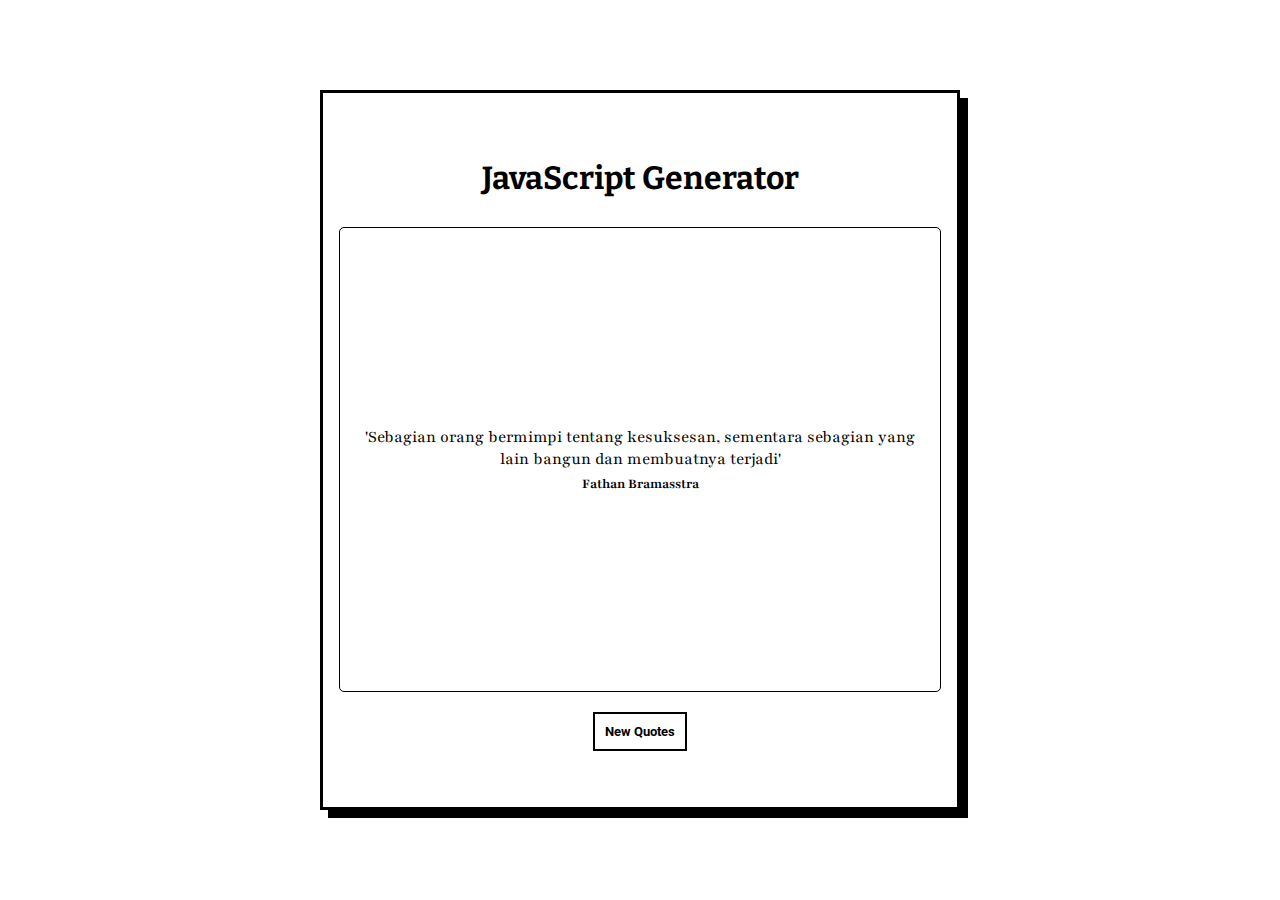
<file: Clone Project 1/index.html>
<!DOCTYPE html>
<html lang="en">
	<head>
		<meta charset="UTF-8" />
		<meta http-equiv="X-UA-Compatible" content="IE=edge" />
		<meta name="viewport" content="width=device-width, initial-scale=1.0" />
		<title>Project 1 Clone</title>
		<link rel="stylesheet" href="style.css" />
	</head>
	<body>
		<div class="main-container">
			<div class="header margin">
				<h1>javaScript generator</h1>
			</div>
			<div class="content-holder margin border">
				<div class="content">
					<p id="quotes">'Sebagian orang bermimpi tentang kesuksesan, sementara sebagian yang lain bangun dan membuatnya terjadi'</p>
					<h5 id="person">Fathan Bramasstra</h5>
				</div>
			</div>
			<button class="button margin">New Quotes</button>
		</div>
		<!-- <script src="src/main.js"></script> -->
		<script src="minify.js"></script>
	</body>
</html>
</file>
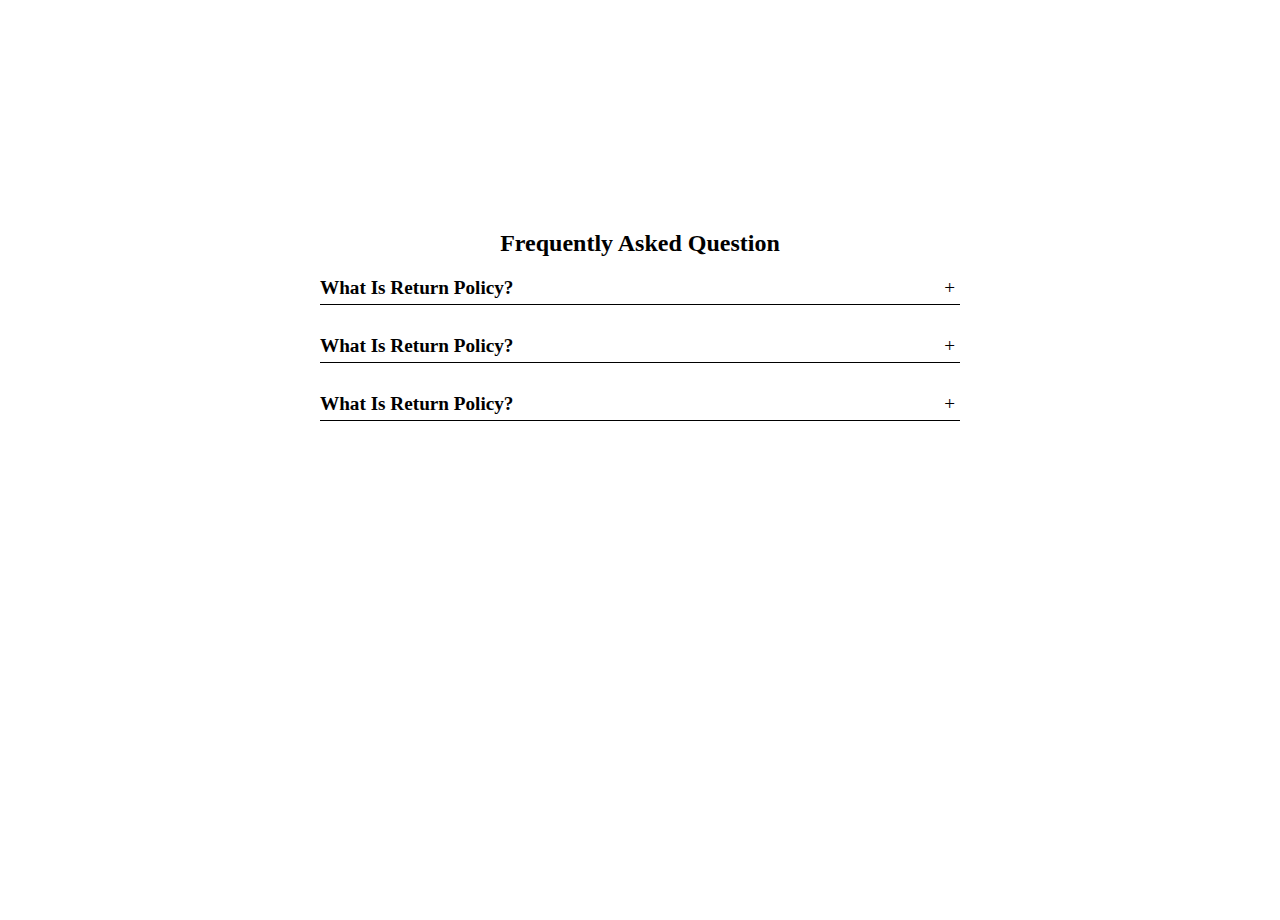
<file: Clone Project 3/index.html>
<!DOCTYPE html>
<html lang="en">
	<head>
		<meta charset="UTF-8" />
		<meta name="viewport" content="width=device-width, initial-scale=1.0" />
		<title>Clone Project 3</title>
		<link rel="stylesheet" href="style.css" />
	</head>
	<body>
		<div class="accordion-container">
			<div class="accordion">
				<div class="accordion-title">
					<h2>frequently asked question</h2>
				</div>

				<div class="accordion-holder">
					<div class="accordion-question">
						<h3 class="question">what is return policy?</h3>
					</div>
					<div class="accordion-answer">
						<p>Lorem ipsum dolor sit, amet consectetur adipisicing elit. Deserunt corrupti voluptatem sunt laboriosam explicabo alias perferendis, veritatis rerum dolore molestiae? Amet dolorem ea fuga totam quis eveniet, voluptate veniam eligendi magni, eius itaque fugiat odio exercitationem nulla explicabo sint? Quo neque aut maiores tempore provident illum excepturi eius possimus. Expedita?</p>
					</div>
				</div>
				<div class="accordion-holder">
					<div class="accordion-question">
						<h3 class="question">what is return policy?</h3>
					</div>
					<div class="accordion-answer">
						<p>Lorem ipsum dolor sit, amet consectetur adipisicing elit. Deserunt corrupti voluptatem sunt laboriosam explicabo alias perferendis, veritatis rerum dolore molestiae? Amet dolorem ea fuga totam quis eveniet, voluptate veniam eligendi magni, eius itaque fugiat odio exercitationem nulla explicabo sint? Quo neque aut maiores tempore provident illum excepturi eius possimus. Expedita?</p>
					</div>
				</div>
				<div class="accordion-holder">
					<div class="accordion-question">
						<h3 class="question">what is return policy?</h3>
					</div>
					<div class="accordion-answer">
						<p>Lorem ipsum dolor sit, amet consectetur adipisicing elit. Deserunt corrupti voluptatem sunt laboriosam explicabo alias perferendis, veritatis rerum dolore molestiae? Amet dolorem ea fuga totam quis eveniet, voluptate veniam eligendi magni, eius itaque fugiat odio exercitationem nulla explicabo sint? Quo neque aut maiores tempore provident illum excepturi eius possimus. Expedita?</p>
					</div>
				</div>
			</div>
		</div>

		<!-- <script src="src/main.js"></script> -->
		<script src="minify.js"></script>
	</body>
</html>
</file>
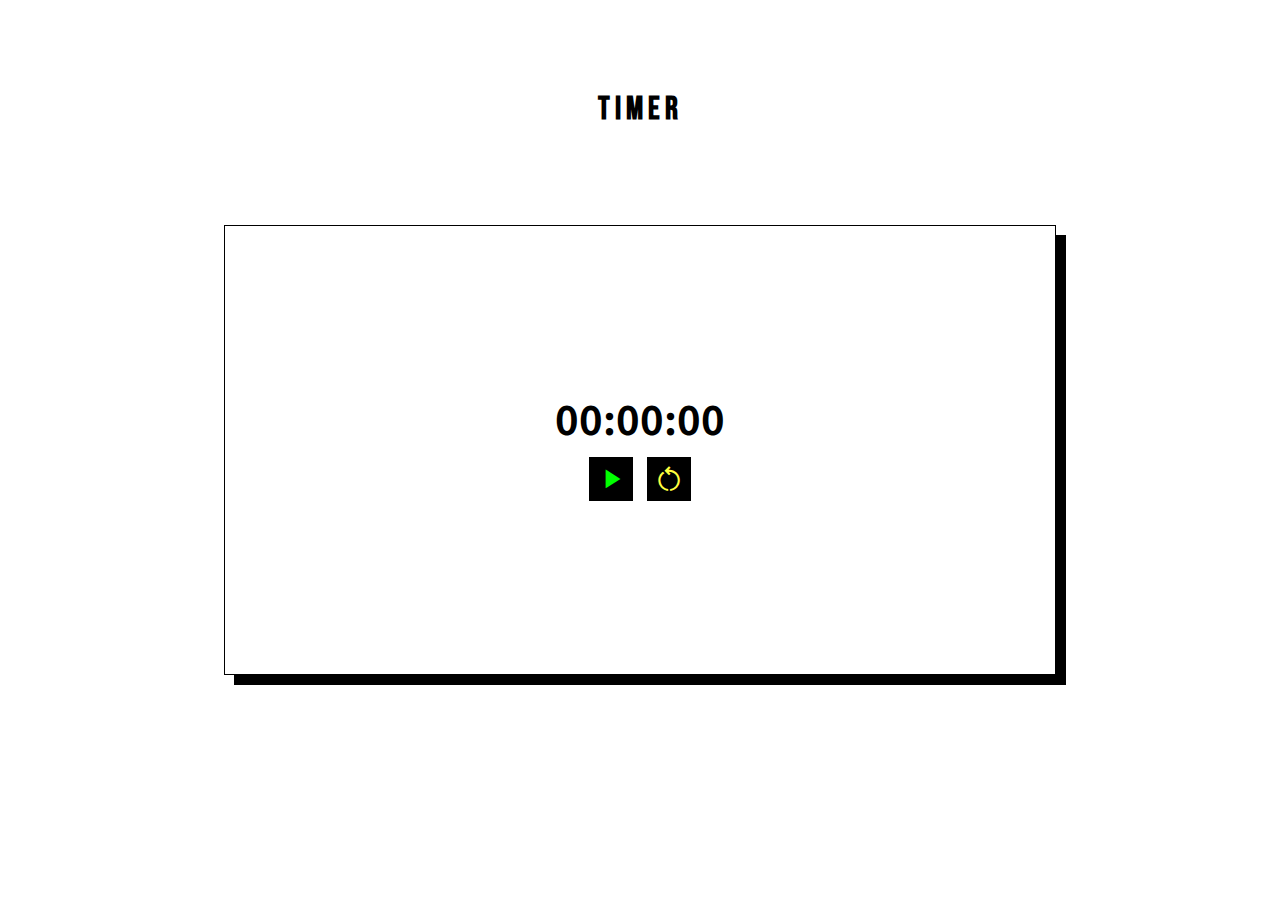
<file: Clone Project 4/index.html>
<!DOCTYPE html>
<html lang="en">
	<head>
		<meta charset="UTF-8" />
		<meta name="viewport" content="width=device-width, initial-scale=1.0" />
		<title>Clone Project 4</title>
		<link rel="stylesheet" href="style.css" />
		<!-- 
            play_arrow
            restart_alt
            stop
        -->
		<link rel="stylesheet" href="https://fonts.googleapis.com/css2?family=Material+Symbols+Outlined:opsz,wght,FILL,GRAD@20..48,100..700,0..1,-50..200" />
		<link rel="stylesheet" href="https://fonts.googleapis.com/css2?family=Material+Symbols+Outlined:opsz,wght,FILL,GRAD@20..48,100..700,0..1,-50..200" />
		<link rel="stylesheet" href="https://fonts.googleapis.com/css2?family=Material+Symbols+Outlined:opsz,wght,FILL,GRAD@20..48,100..700,0..1,-50..200" />
	</head>
	<body>
		<div class="container">
			<div class="title"><h1>timer</h1></div>
			<div class="box-holder">
				<div id="timer">00:00:00</div>

				<div class="btn-holder">
					<button id="play"><span class="material-symbols-outlined" id="play-icon"> play_arrow </span></button>
					<button id="restart"><span class="material-symbols-outlined" id="restart-icon"> restart_alt </span></button>
					<!-- TODO: -->
					<!-- We need add some flag just like in normat timer!! -->
				</div>
			</div>
		</div>
		<!-- <script src="src/main.js"></script> -->
		<script src="minify.js"></script>
	</body>
</html>
</file>
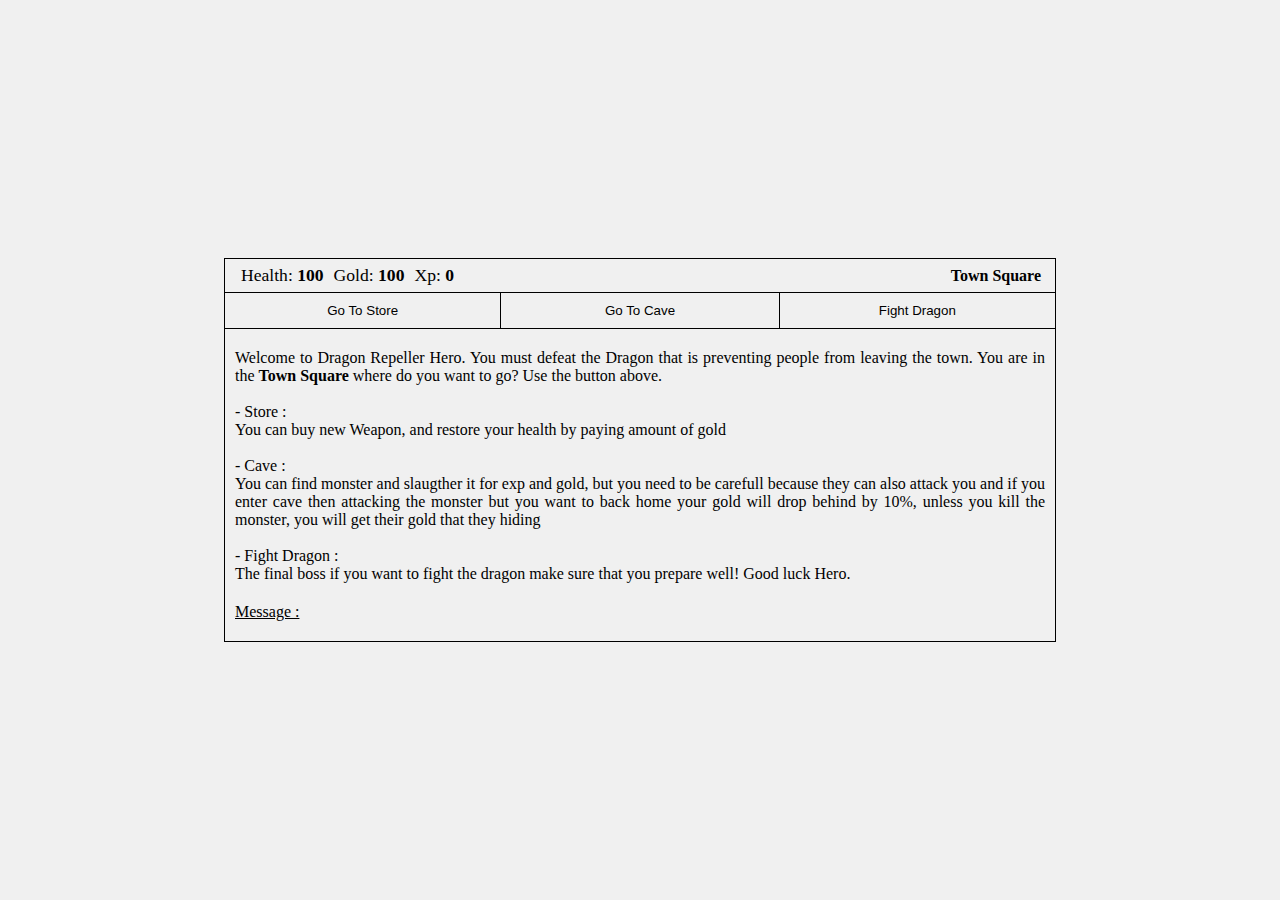
<file: Clone Project 5/index.html>
<!DOCTYPE html>
<html lang="en">
	<head>
		<meta charset="UTF-8" />
		<meta name="viewport" content="width=device-width, initial-scale=1.0" />
		<title>Projcet Clone 5</title>
		<link rel="stylesheet" href="style.css" />
	</head>
	<body>
		<div class="container">
			<div class="game-holder">
				<div class="info">
					<div class="stats-info-holder">
						<h3>health: <span id="health"></span></h3>
						<h3>gold: <span id="gold"></span></h3>
						<h3>xp: <span id="xp"></span></h3>
					</div>
					<div class="place-info-holder">
						<p><span></span></p>
					</div>
				</div>
				<div class="button-holder">
					<button id="button1"></button>
					<button id="button2"></button>
					<button id="button3"></button>
				</div>
				<div class="message-holder">
					<div class="message-info">
						<p></p>
					</div>
					<div class="message-what-happens">
						<div style="text-decoration: underline">Message :</div>
						<p></p>
					</div>
				</div>
			</div>
		</div>

		<script src="src/main.js"></script>
		<!-- <script src="minify.js"></script> -->
	</body>
</html>
</file>
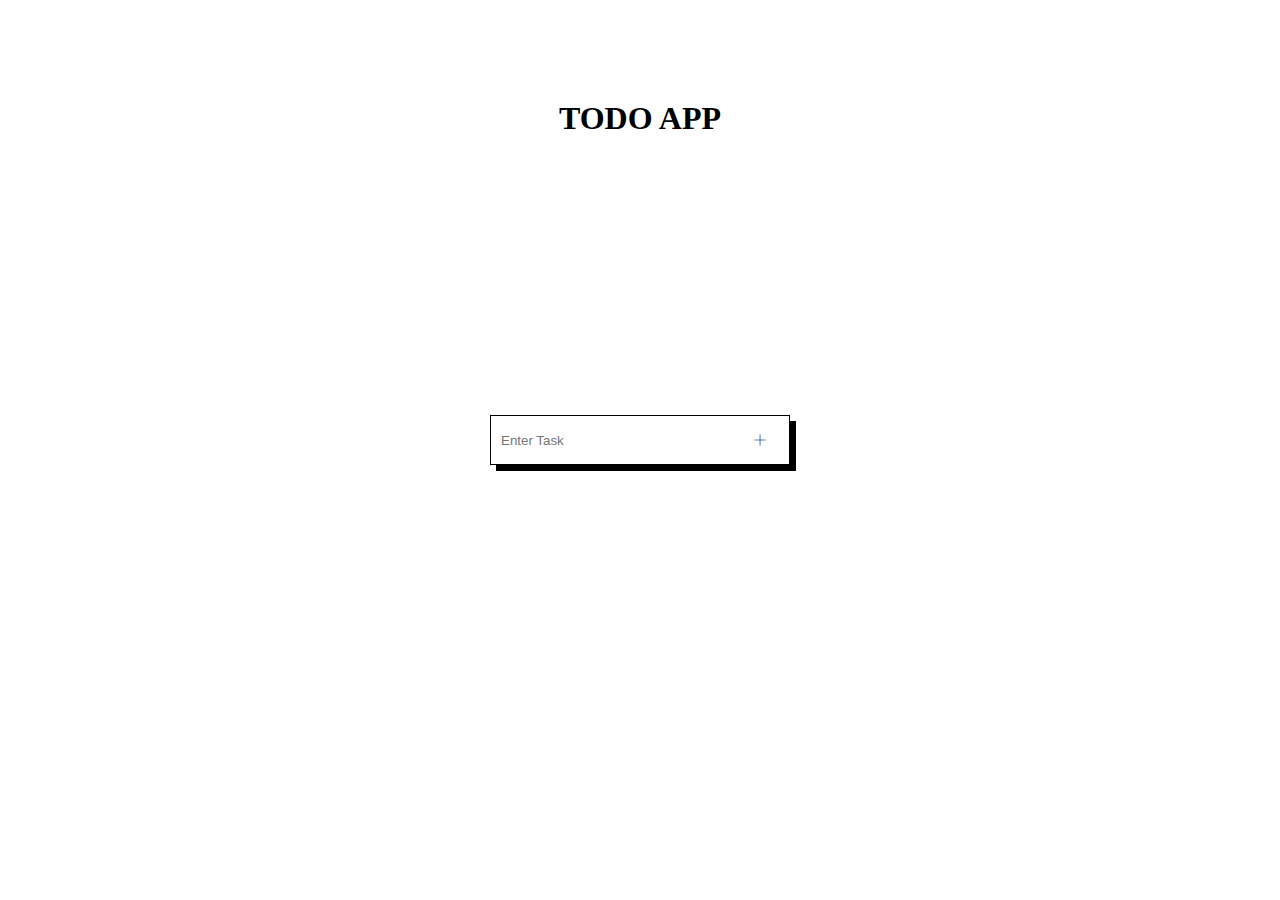
<file: Clone Project 6/index.html>
<!DOCTYPE html>
<html lang="en">
	<head>
		<meta charset="UTF-8" />
		<meta http-equiv="X-UA-Compatible" content="IE=edge" />
		<meta name="viewport" content="width=device-width, initial-scale=1.0" />
		<title>Javascript DOM Project 6</title>
		<link rel="stylesheet" href="style.css" />
		<link rel="stylesheet" href="https://cdnjs.cloudflare.com/ajax/libs/font-awesome/6.2.0/css/all.min.css" integrity="sha512-xh6O/CkQoPOWDdYTDqeRdPCVd1SpvCA9XXcUnZS2FmJNp1coAFzvtCN9BmamE+4aHK8yyUHUSCcJHgXloTyT2A==" crossorigin="anonymous" referrerpolicy="no-referrer" />
		<!-- Google Icon -->
		<!-- 
			<span class="material-symbols-outlined">check</span>
			<span class="material-symbols-outlined">add</span>
			<span class="material-symbols-outlined">remove</span>
		-->
		<link rel="stylesheet" href="https://fonts.googleapis.com/css2?family=Material+Symbols+Outlined:opsz,wght,FILL,GRAD@20..48,100..700,0..1,-50..200" />
	</head>
	<body>
		<div class="container">
			<div class="title-holder">
				<h1 class="title">TODO APP</h1>
			</div>
			<div class="todo-holder">
				<div class="input-holder">
					<input type="text" id="input-text" placeholder="Enter Task" />
					<button id="add-btn" type="button" class="material-symbols-outlined">add</span></button>
				</div>
			</div>
		</div>
		<script src="src/main.js"></script>
	</body>
</html>
</file>
<file: Clone Project 1/style.css>
@import url("https://fonts.googleapis.com/css2?family=Bitter:wght@500&family=Playfair:wght@300&family=Roboto:wght@300&display=swap");

/* 
font-family: 'Bitter', serif;
font-family: 'Playfair', serif;
font-family: 'Roboto', sans-serif;
*/

* {
	margin: 0;
	padding: 0;
	box-sizing: border-box;
}

body {
	/* background-image: url(); */
	display: flex;
	align-items: center;
	justify-content: center;
	height: 100vh;
	width: 100%;
}

.margin {
	margin: 10px 20px;
	padding: 10px;
}

.border {
	border: 1px solid black;
	border-radius: 5px;
	outline: none;
}

.main-container {
	width: 50%;
	height: 80%;
	/* border: 1px solid green; */
	display: flex;
	justify-content: center;
	align-items: center;
	flex-direction: column;
	border: 3px solid black;
	box-shadow: 8px 8px black;
	text-align: center;
}

.main-container .header {
	font-family: "Bitter", serif;
	text-transform: capitalize;
}

.main-container .content-holder {
	height: 65%;
	width: 95%;
	display: flex;
	align-items: center;
	justify-content: center;
}
.main-container .content {
	font-size: 1.1rem;
	font-family: "Playfair", serif;
}
.main-container .content h5 {
	margin-top: 5px;
}

.button {
	background-color: transparent;
	font-family: "Roboto", sans-serif;
	cursor: pointer;
	transition: 0.4s;
	font-weight: bolder;
	outline: none;
	border: 2.2px solid black;
}
.button:hover {
	background-color: gainsboro;
}
.button:active {
	background-color: gray;
}
</file>
<file: Clone Project 3/style.css>
* {
	margin: 0;
	padding: 0;
	box-sizing: border-box;
	font-family: "Times New Roman", Times, serif;
}

.accordion-container {
	height: calc(100vh + 20px);
	width: 100%;
	display: flex;
	justify-content: center;
	align-items: center;
}
.accordion {
	height: 50%;
	width: 50%;
}
.accordion-title {
	text-transform: capitalize;
	display: flex;
	justify-content: center;
	align-items: center;
	margin-bottom: 10px;
}
.accordion-title h2 {
	text-transform: capitalize;
}

.accordion-holder {
	padding: 10px 0;
	width: 100%;
	height: auto;
}

.accordion-question {
	border-bottom: 1.5px solid black;
	padding-bottom: 5px;
	width: 100%;
	display: flex;
	cursor: pointer;
}
.accordion-question h3 {
	text-transform: capitalize;
	font-size: 1.2em;
	width: 100%;
	transition: 0.4s;
}
.accordion-question h3:hover {
	transform: translate(5px, 0);
}
.accordion-question::after {
	content: "+";

	position: relative;
	left: -5px;
	font-size: 1.2em;
}

.accordion-answer {
	height: 0;
	padding-top: 10px;
	overflow: hidden;
	transition: 0.4s;
}
.accordion-answer p {
	text-align: justify;
}

.accordion-holder.active .accordion-answer {
	height: 100px;
	transition: 0.4s;
}
.accordion-holder.active .accordion-question::after {
	content: "-";
}
</file>
<file: Clone Project 4/style.css>
/* 
yellow = #ffff3f
red = #ff0831
green = #00ff00
*/
@import url("https://fonts.googleapis.com/css2?family=Bebas+Neue&family=Bitter:wght@500&family=Grandiflora+One&family=Kanit:wght@300&family=Noto+Sans+KR:wght@300&family=Playfair:wght@300&display=swap");
/* 
font-family: 'Bebas Neue', sans-serif;
font-family: 'Bitter', serif;
font-family: 'Grandiflora One', serif;
font-family: 'Kanit', sans-serif;
font-family: 'Noto Sans KR', sans-serif;
font-family: 'Playfair', serif;
*/
* {
	padding: 0;
	margin: 0;
	box-sizing: border-box;
}

.container {
	height: 100vh;
	width: 100%;
	display: flex;
	flex-direction: column;
	justify-content: center;
	align-items: center;
}

.title {
	display: flex;
	position: absolute;
	top: 10%;
}
.title h1 {
	text-transform: uppercase;
	font-family: "Bebas Neue", sans-serif;
	letter-spacing: 5px;
}

.box-holder {
	border: 1px solid black;
	box-shadow: 10px 10px black;
	width: 65%;
	height: 50%;
	display: flex;
	flex-direction: column;
	justify-content: center;
	align-items: center;
}

#timer {
	font-size: 2.5em;
	font-weight: bolder;
	font-family: "Noto Sans KR", sans-serif;
}

#play,
#restart,
#stop {
	border: 1.5px solid black;
	margin: 10px 5px;
	background-color: black;
	cursor: pointer;
	transition: 0.4s;
}
#play:hover {
	background-color: #00ff00;
}
#restart:hover {
	background-color: #ffff3f;
}
#stop:hover {
	background-color: #ff0831;
}
#play:active {
	background-color: #007e00;
}
#restart:active {
	background-color: #909026;
}
#stop:active {
	background-color: #7f0519;
}
#play-icon,
#restart-icon,
#stop-icon {
	transition: 0.4s;
	font-size: 2.4em;
	font-variation-settings: "FILL" 1, "wght" 400, "GRAD" 0, "opsz" 48;
	padding: 5px;
}
#play-icon:hover,
#restart-icon:hover,
#stop-icon:hover {
	color: black;
}
#play-icon {
	color: #00ff00;
}
#restart-icon {
	color: #ffff3f;
}
#stop-icon {
	color: #ff0831;
}
</file>
<file: Clone Project 5/style.css>
* {
	padding: 0;
	margin: 0;
	box-sizing: border-box;
}

.container {
	width: 100%;
	height: 100vh;
	display: flex;
	justify-content: center;
	align-items: center;
	background-color: #f0f0f0;
}

.game-holder {
	width: 65%;
	height: 50%;
	display: flex;
	flex-direction: column;
	justify-content: center;
	align-items: center;
}

/* The info about where we and stats */
.info {
	padding: 6px 0 6px 6px;
	width: 100%;
	display: grid;
	grid-template-columns: repeat(3, 1fr);
	grid-template-rows: auto;
	grid-auto-flow: column;
	border: 1.5px solid black;
}
/* Stats info */
.stats-info-holder {
	grid-column: 1/3;
	display: flex;
	align-items: center;
	justify-content: start;
}
.stats-info-holder h3 {
	margin-left: 10px;
	font-size: 1.1em;
	text-transform: capitalize;
	font-weight: lighter;
}
.stats-info-holder span {
	font-weight: bold;
}
/* where the place info */
.place-info-holder {
	display: flex;
	grid-column: 3/4;
	justify-content: flex-end;
	align-items: center;
	margin-right: 14px;
}
.place-info-holder span {
	text-transform: capitalize;
	font-weight: bold;
}

/* The button */
.button-holder {
	width: 100%;
	display: grid;
	grid-auto-columns: 1fr;
	grid-auto-flow: column;
	text-transform: capitalize;
}
#button1,
#button2,
#button3 {
	background-color: transparent;
	transition: 0.4s;
	cursor: pointer;
	border: 1.5px solid black;
	border-top: none;
	text-transform: capitalize;
	padding: 10px;
}
#button1:hover,
#button2:hover,
#button3:hover {
	background-color: #ffffff;
}
#button1:active,
#button2:active,
#button3:active {
	background-color: #9e9e9e;
}

#button2 {
	border-left: none;
	border-right: none;
}
/* The stats monster */
#monster-stats-holder {
	width: 100%;
	display: grid;
	grid-auto-columns: 1fr;
	grid-auto-flow: column;
	text-transform: uppercase;
	background-color: red;
	font-weight: bold;
}
#monster-stats-1,
#monster-stats-2,
#monster-stats-3,
#monster-stats-4 {
	border: 1.5px solid black;
	border-top: none;
	font-size: small;
	padding: 5px;
	display: flex;
	justify-content: center;
	align-items: center;
	color: white;
}

/* The message we want to tell */
.message-holder {
	width: 100%;
	border: 1.5px solid black;
	border-top: none;
	text-align: justify;
}
.message-info {
	margin: 20px 10px;
}
.message-info span {
	text-transform: capitalize;
	font-weight: bold;
}
.message-what-happens {
	margin: 20px 10px;
	margin-top: none;
}
.message-what-happens p {
	font-style: italic;
}

.message-what-happens p span {
	font-weight: bold;
	text-transform: capitalize;
}
</file>
<file: Clone Project 6/style.css>
* {
	margin: 0;
	padding: 0;
	box-sizing: border-box;
}

.container {
	display: flex;
	justify-content: center;
	align-items: center;
	height: 100vh;
	width: 100%;
}

.title-holder {
	position: absolute;
	top: 100px;
}

.input-holder {
	display: flex;
	border: 1.2px solid black;
	width: 300px;
	height: 50px;
	box-shadow: 6px 6px black;
	margin-bottom: 20px;
}

#input-text {
	width: 80%;
	margin: 5px;
	padding: 10px 5px;
	border: none;
}

#add-btn {
	cursor: pointer;
	width: 20%;
	background-color: transparent;
	border: none;
	transition: 0.4s;
}
#add-btn:hover {
	background-color: rgb(185, 185, 185);
}
#add-btn:active {
	background-color: rgb(96, 96, 96);
}
#add-btn .material-symbols-outlined {
	font-variation-settings: "FILL" 0, "wght" 100, "GRAD" 0, "opsz" 48;
	color: black;
	font-size: 2rem;
}

.task-holder {
	margin-top: 10px;
	display: flex;
	border: 1.2px solid black;
	width: 300px;
	height: 50px;
	box-shadow: 6px 6px black;
}

.task-p {
	width: 70%;
	margin: 5px;
	padding: 10px 5px;
	border: none;
}
.remove-btn,
.done-btn {
	cursor: pointer;
	width: 15%;
	background-color: transparent;
	border: none;
	transition: 0.4s;
}
.done-btn:hover,
.remove-btn:hover {
	background-color: rgb(185, 185, 185);
}
.remove-btn:active,
.add-btn:active {
	background-color: rgb(96, 96, 96);
}
.material-symbols-outlined {
	font-variation-settings: "FILL" 0, "wght" 100, "GRAD" 0, "opsz" 48;
	color: black;
	font-size: 2rem;
}
</file>
